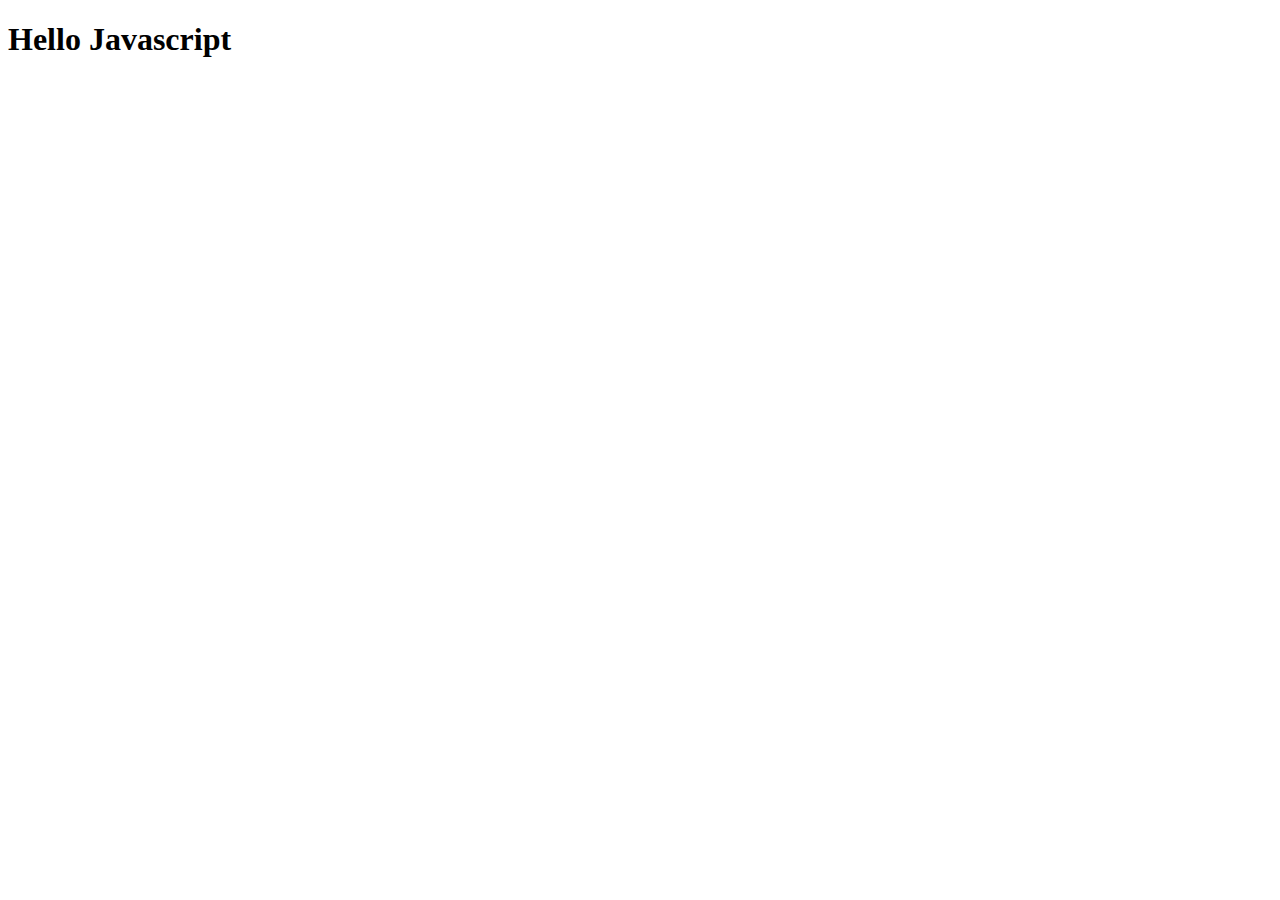
<file: FirstJs.html>
<!DOCTYPE html>
<head>
<script>
    function wordblank(mynoun, myadj, myverb, myadverb){
        var result="";
        result += "The " + myadj +" " +mynoun + " " + myverb +" "+ myadverb;
        return result;
    }
    // console.log(wordblank("dog","big","ran","quickly"));
    //the output will be in th console tab 

    // var ourArray = ["Stimpson","j","cat"];
    // ourArray.push(["Happy","joy"]); //adds the elements into the array at last
    // ourArray.pop(); //deletes the element in the array
    // ourArray.shift(); //similar to pop but deletes the element in the begining of the array
    // ourArray.unshift("Happy"); //similar to push function adds element in the begining of the array
    // console.log(ourArray);

    var myglobal = 10; //a global variable - declared outside the function block, can be used inside and outside the function block
    function global1(){
        oopglobal = 5; //the "var" keyword is not used here because that will scoped to that specific function
        //if we use var keyword it becomes global automatically, we will nto be able to access it in the another function
        // if we do not use the "var" keyword then we will be able to access it in the whole code
    }
    function global2(){
        var out = "";
        if(typeof myglobal!= "undefined"){
            out+="myglobal: "+myglobal+"\n";
        }
        if (typeof oopglobal != "undefined"){
            out += "oopglobal: "+oopglobal;
        }
        console.log(out);
    }
    global1();
    global2();

    
</script>
</head>
<body>
    <h1>Hello Javascript</h1>
</body>
</file>
